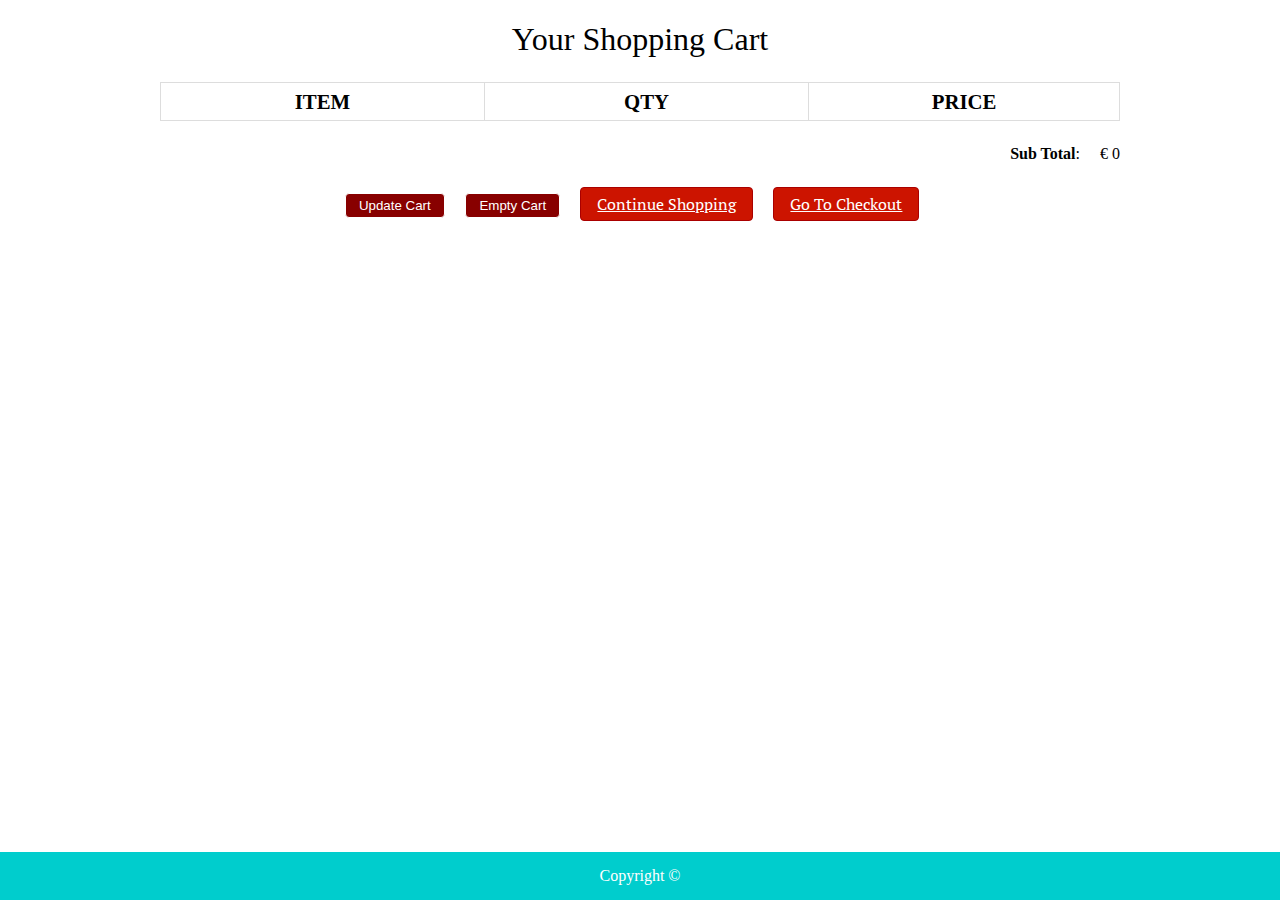
<file: furniture-website/cart.html>
<!DOCTYPE html>
<html>
    <head>
        <title>Your Shopping Cart</title>
        <meta charset="utf-8" />
        <link rel="stylesheet" href="style.css" media="screen" type="text/css" />
        <script type="text/javascript" src="http://ajax.googleapis.com/ajax/libs/jquery/2.0.3/jquery.min.js"></script>
        <script type="text/javascript" src="jquery.store.js"></script>
    </head>
    <body>
        <div id="site">
    	    <header id="masthread">
    		    <h1></h1>
	        </header>
	        <div id="content">
		        <h1>Your Shopping Cart</h1>
    		    <form id="shopping-cart" action="cart.html" method="post">
	    		    <table class="shopping-cart">
    			        <thead>
        				    <tr>
	        				    <th scope="col">Item</th>
		        			    <th scope="col">Qty</th>
    		        			<th scope="col" colspan="2">Price</th>
	    		        	</tr>
    		    	    </thead>
	    		        <tbody>
			  
		    	        </tbody>
			        </table>
        			<p id="sub-total">
	    			    <strong>Sub Total</strong>: <span id="stotal"></span>
		    	    </p>
			        <ul id="shopping-cart-actions">
				        <li>
					        <input type="submit" name="update" id="update-cart" class="btn" value="Update Cart" />
    				    </li>
	    			    <li>
		    		    	<input type="submit" name="delete" id="empty-cart" class="btn" value="Empty Cart" />
			    	    </li>
				        <li>
    				    	<a href="index.html" class="btn">Continue Shopping</a>
	    			    </li>
		    		    <li>
			    	    	<a href="checkout.html" class="btn">Go To Checkout</a>
				        </li>
        			</ul>
	        	</form>
    	    </div>
    	</div>
        <footer id="site-info">
		    Copyright &copy; 
    	</footer>
    </body>
</html>
</file>
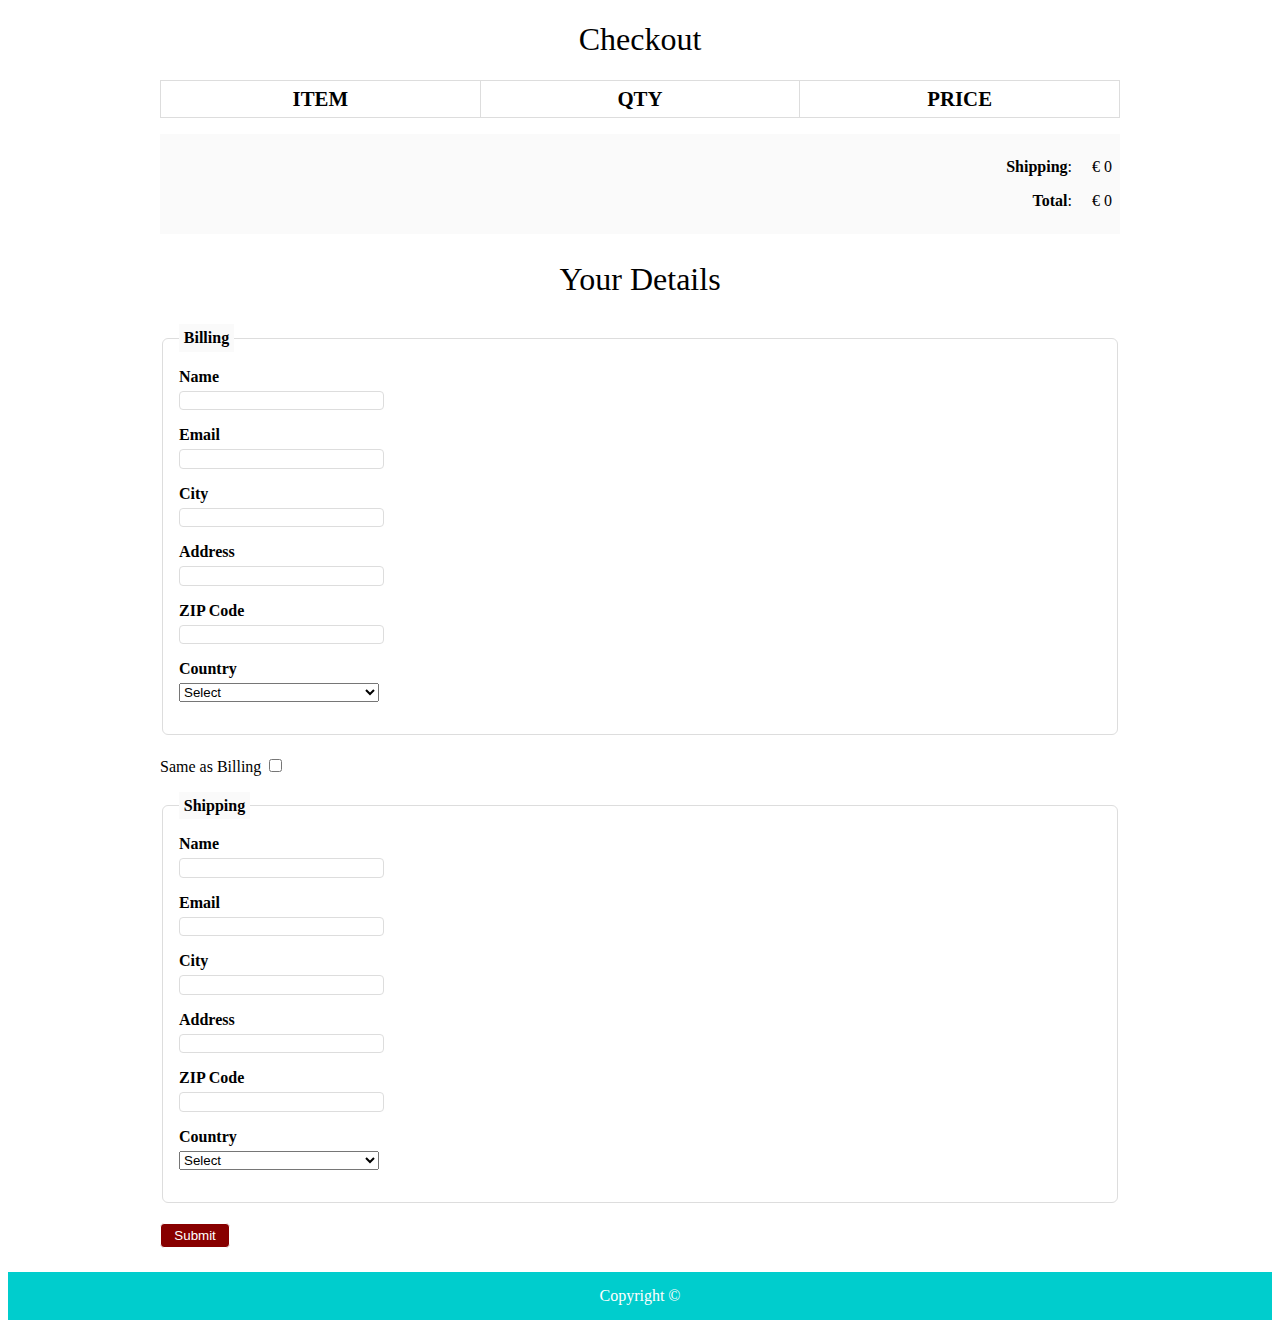
<file: furniture-website/checkout.html>
<!DOCTYPE html>
<html>
    <head>
        <title>Checkout</title>
        <meta charset="utf-8" />
        <link rel="stylesheet" href="style.css" media="screen" type="text/css" />
        <script type="text/javascript" src="http://ajax.googleapis.com/ajax/libs/jquery/2.0.3/jquery.min.js"></script>
        <script type="text/javascript" src="jquery.store.js"></script>
    </head>
    <body id="checkout-page">
        <div id="site">
        	<header id="masthread">
		        <h1></h1>
        	</header>
	        <div id="content">
	        	<h1>Checkout</h1>
	    		<table id="checkout-cart" class="shopping-cart">
	    	        <thead>
		    		    <tr>
			    		    <th scope="col">Item</th>
    				    	<th scope="col">Qty</th>
	    				    <th scope="col">Price</th>
    	    			</tr>
			        </thead>
    			    <tbody>
			  
			        </tbody>
			    </table>
		        <div id="pricing">
                    
        			<p id="shipping">
		        		<strong>Shipping</strong>: <span id="sshipping"></span>
        			</p>			
        			<p id="sub-total">
		    		    <strong>Total</strong>: <span id="stotal"></span>
			        </p>
		        </div>
		        <form action="order.html" method="post" id="checkout-order-form">
		 	        <h2>Your Details</h2>
        		 	<fieldset id="fieldset-billing">
		         		<legend>Billing</legend>
		 		        <div>
        		 			<label for="name">Name</label>
		     		    	<input type="text" name="name" id="name" data-type="string" data-message="This field cannot be empty" />
		 	        	</div>
        		 		<div>
		         			<label for="email">Email</label>
		 		        	<input type="text" name="email" id="email" data-type="expression" data-message="Not a valid email address" />
		 		        </div>
        		 		<div>
		         			<label for="city">City</label>
		 		        	<input type="text" name="city" id="city" data-type="string" data-message="This field cannot be empty" />
        		 		</div>
		         		<div>
        		 			<label for="address">Address</label>
		         			<input type="text" name="address" id="address" data-type="string" data-message="This field cannot be empty" />
		 		        </div>
        		 		<div>
		         			<label for="zip">ZIP Code</label>
		 		        	<input type="text" name="zip" id="zip" data-type="string" data-message="This field cannot be empty" />
        		 		</div>
		         		<div>
		 		        	<label for="country">Country</label>
                             <select name="country" id="country" data-type="string" data-message="This field cannot be empty">
                                <option value="">Select</option>
                                <option value="De">Denmark</option>
                                <option value="IN">India</option>
                            </select>
                        </div>
                    </fieldset>
                    <div id="shipping-same">Same as Billing <input type="checkbox" id="same-as-billing" value=""/></div>
		            <fieldset id="fieldset-shipping">
		 		        <legend>Shipping</legend>		 		
        		 		<div>
		         			<label for="sname">Name</label>
                             <input type="text" name="sname" id="sname" data-type="string" data-message="This field cannot be empty" />
                       </div>
                       <div>
                            <label for="semail">Email</label>
                            <input type="text" name="semail" id="semail" data-type="expression" data-message="Not a valid email address" />
		 		        </div>
		 		        <div>
		 		        	<label for="scity">City</label>
		 		        	<input type="text" name="scity" id="scity" data-type="string" data-message="This field cannot be empty" />
		 		        </div>
		 		        <div>
		 		        	<label for="saddress">Address</label>
		 		        	<input type="text" name="saddress" id="saddress" data-type="string" data-message="This field cannot be empty" />
		 		        </div>
		 		        <div>
		 		        	<label for="szip">ZIP Code</label>
		 		        	<input type="text" name="szip" id="szip" data-type="string" data-message="This field cannot be empty" />
		 		        </div>
		 		        <div>
		 		        	<label for="scountry">Country</label>
		 		        	<select name="scountry" id="scountry" data-type="string" data-message="This field cannot be empty">
		 			        	<option value="">Select</option>
		 			        	<option value="De">Denmark</option>
		 			        	<option value="IN">India</option>
		 			        </select>
		 		        </div>
		 	        </fieldset>
		 	        <p><input type="submit" id="submit-order" value="Submit" class="btn" /></p>
		        </form>
	        </div>
	    </div>
        <footer id="site-info">
		    Copyright &copy;
	    </footer>
    </body>
</html>
</file>
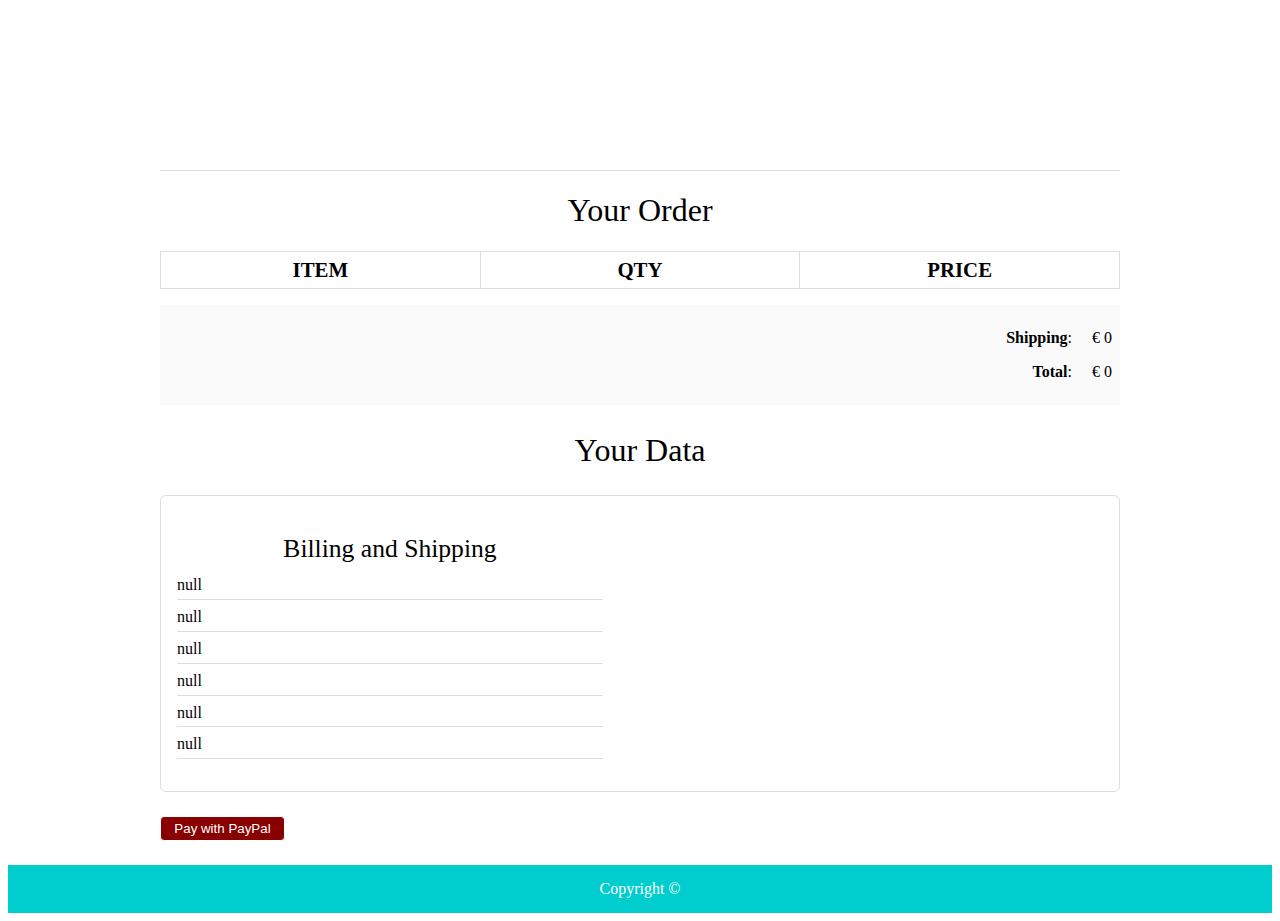
<file: furniture-website/order.html>
<!DOCTYPE html>
<html>
    <head>
        <title>Your Order</title>
        <meta charset="utf-8" />
        <link rel="stylesheet" href="style.css" media="screen" type="text/css" />
        <script type="text/javascript" src="http://ajax.googleapis.com/ajax/libs/jquery/2.0.3/jquery.min.js"></script>
        <script type="text/javascript" src="jquery.store.js"></script>
    </head>
    <body id="checkout-page">
        <div id="site">
	        <header id="masthead">
        		<h1></h1>
        	</header>
        	<div id="content">
		        <h1>Your Order</h1>
    			<table id="checkout-cart" class="shopping-cart">
	    		    <thead>
		    		    <tr>
			    		    <th scope="col">Item</th>
    				    	<th scope="col">Qty</th>
	    				    <th scope="col">Price</th>
    	    			</tr>
	    	    	</thead>
        		    <tbody>
			  
			        </tbody>
    			</table>
	    	    <div id="pricing">	
        			<p id="shipping">
	        			<strong>Shipping</strong>: <span id="sshipping"></span>
		        	</p>
    		    	<p id="sub-total">
	    		    	<strong>Total</strong>: <span id="stotal"></span>
    		    	</p>
        		</div>	 
    	    	<div id="user-details">
	    	     	<h2>Your Data</h2>
		     	    <div id="user-details-content"></div>
    		    </div>		 
                <form id="paypal-form" action="" method="post">
                	<input type="hidden" name="cmd" value="_cart" />
                	<input type="hidden" name="upload" value="1" />
                	<input type="hidden" name="business" value="" />        
                	<input type="hidden" name="currency_code" value="" />
                	<input type="submit" id="paypal-btn" class="btn" value="Pay with PayPal" />
                </form>		 
        	</div>
        </div>
        <footer id="site-info">
		    Copyright &copy; 
    	</footer>
    </body>
</html>
</file>
<file: furniture-website/style.css>
@import url(http://fonts.googleapis.com/css?family=PT+Serif:400,700,400italic);
$itemGrow: 1.2;
$duration: 250ms;
*{
	margin:0;
	padding: 0;
}
#nav-bar
{
	position:sticky;
	top: 0;
	z-index: 10;	
}
/* Add a black background color to the top navigation bar */
.topnav 
{
  	overflow: hidden; 	
}

/* Style the links inside the navigation bar */
.topnav a 
{
  float: left;
  display: block;
  color: black;
  text-align: center;
  padding: 26px 16px;
  text-decoration: none;
  font-size: 17px;
}
/* Change the color of links on hover */
.topnav a:hover {
  background-color: #ddd;
  color: black;
}
/* Style the "active" element to highlight the current page */
.topnav a.active {
  background-color: #00CDCD;
}
.navbarNav ul .li
{
	color: white;
	background-color: black;
}
.topnav a 
{
  	background-color: white;
	font-size: 20px;
}
.navbar-brand img
{
	height:100px;
	padding-left:0;	
}
.navbar-nav li
{
	padding: 0 10px;
}
.navbar-nav li a
{
	float: right;
	text-align: left;
	font-size: 20px;
	background-color: #00CDCD;
}
#nav-bar ul li a:hover
{
	color:#007bff!important;
}
.navbar
{
	background-color: #00CDCD;
	margin-bottom: 20px;	
}
.navbar-toggler
{
	border: none;
}
.navbar-link
{
	color:#555!important;
	font-weight:600;
	font-size:16px;
}
#Slider
{
	width: auto;
	height: 240px;;
}
/*-----product images------*/
.featured-categories
{
	margin: 50px 0;
}
.featured-categories img
{
	width: 100%;
	padding: 20px 0;
	transition: 1s;
	cursor: pointer;
	height: 240px;
}
.featured-categories img:hover
{
	transform: scale(1.1)
}
/*---on sale---*/
.title-box
{
	background: #00CDCD;
	color: #fff;
	width: 180px;
	padding: 4px 10px;
	height: 40px;
	margin-bottom: 30px;
	display: flex;
	margin-top: 70px;
}
.title-box h2
{
	font-size: 24px;	
}
.title-box::after
{
	content: '';
	border-top: 40px #00cdcd;
	border-right: 50px solid transparent;
	position: absolute;
	display: flex;
	margin-top: -4px;
	margin-left: 170px;
}

h1, h2, h3, h4, h5, h6 {
	font-weight: normal;
	font-size: 50%;
}
#site {
	max-width: 960px;
	margin: 0 auto;
	padding: 0 1em;
}
/*-----product-top css-------*/

.product-top img
{
	width: 100%;
	height: 300px;
}
.overlay-right
{
	display: block;
	opacity: 0;
	position: absolute;
	top: 10%;
	margin-left: 0;
	width: 70px;
	margin-bottom: 5%;
	margin-top: 5%;
}
.overlay-right .fa
{
	cursor: pointer;
	background-color: #fff;
	color: #000;
	height: 35px;
	width: 35px;
	font-size: 20px;
	padding: 7px;
	margin-bottom: 5%;
	margin-top: 10px;;
}
.overlay-right .btn-secondary
{
	background: none !important;
	border: none !important;
	box-shadow: none !important;
}
.product-top:hover .overlay-right
{
	opacity: 1;
	margin-left: 5%;
	transition: 0.5s;
}
.product-bottom h3
{
	font-size: 28px;
	padding-bottom: 10px; 
}
#masthead
{
	margin-top: 3em;
	padding: 2em 0 0.5em 0;
	border-bottom: 1px solid #ddd;
}
#masthead h1
{
	margin: 0;
	font-size: 3.5em;
	overflow: hidden;
	padding-left: 85px;
	min-height: 82px;
	line-height: 2.3;
}
.tagline {
	float: right;
	color: #00CDCD;
	font-size: 14px;
	padding-top: 3.5em;
}
#products ul {
	margin: 1.5em 0;
	padding: 0;
	list-style: none;
	overflow: hidden;
}
#products li {
	float: left;
	width: 31%;
	margin: 0 1%;
	display: block;
}
.product-image {
	width: 100%;
	padding: 20px 0;
	transition: 1s;
	cursor: pointer;
	height: 300px;
	overflow: hidden;
}
.product-description {	
	color: black;
	border-radius: 5px;
}
.product-name {
	text-align: center;
	color: black;
	margin: 0;
	font-size: 1.4em;
	text-transform: uppercase;
	letter-spacing: 0.1em;
}
.product-price {
	width: 2.7em;
	height: 2em;
	font-size: 1.7em;
	text-align: center;
	margin-left: 90px;
	background: #fff;
	color: black;	
}
form.add-to-cart div
{
	text-align: center;
	color: black;
}
form.add-to-cart p 
{
	text-align: center;
	color: #00CDCD;
}
form.add-to-cart p .btn
{
	text-align: center;
	color: white;
	background: red;
	margin-bottom: 40px;
}
form input.qty {
	width: 60px;
	border: 2px solid #eee;
	font: 1.5em 'PT Serif', serif;
	background: #f9f9f9;
	color: #000;
	border-radius: 3px;
	margin-left: 0.4em;
}
.btn{
	display: inline-block;
	background: #800;
	color: white;
	padding: 0.3em 1em;
	text-align: center;
	border-radius: 4px;
	border: 1px solid white;
}
 a.btn {
	display: inline-block;
	background: #cc1400;
	color: #fff;
	font: 1em 'PT Serif', serif;
	padding: 0.3em 1em;
	text-align: center;
	border-radius: 4px;
	border: 1px solid #a00;
}
#slider
{
	width: 100%;
}
#about
{
	padding-top: 50px;
	padding-bottom: 50px;
	color:#555;
}
#about .btn
{
	margin-top:20px;
	margin-bottom:30px;	
}
.about-content
{
	padding-top: 20px;
}
.skills-bar p
{
	margin-bottom:6px;
	font-weight: 600;
}
.progress-bar
{
	border-radius:16px;
}

.progress
{
	border-radius:16px!important;
	margin-bottom: 20px;
}
#services
{
	background: black;
	background-size: cover;
	background-position: center;
	color:#555!important;
	background-attachment: fixed;
	padding-top:50px;
	padding-bottom: 50px;
}
#services h1
{
	text-align: center;
	color:#fff!important;
	padding-bottom: 10px;
}
#services h1::after
{
	content: '';
	background:#efefef;
	display: block;
	height:3px;
	width:170px;
	margin: 20px auto 5px;
}
#services h3
{
	font-weight: 400;
	color: white;
	margin: auto;
}
#services p
{
	font-weight: 400;
	color: white;
	margin: auto;
	margin-top: 20px;
}
#services i
{
	
	color: white;
}
.icon
{
	font-size:40px;
	margin:20px auto;
	padding: 20px;
	height: 80px;
	width:80px;
	border:1px solid #fff;
	border-radius:50%;
}
.services .col-md-4:hover{
	background:#007bff;
	cursor: pointer;
	transition: 0.7s;
	
}
/*-------contact---------*/
#contact
{
	background: #efefef;
	padding-top: 40px;
	padding-bottom: 40px;
	color: #777;
}
.contact-form
{
	padding: 15px;
}
::placeholder
{
	color: #999!important;
}
.follow
{
	background: #fff;
	padding: 10px;
	margin: 15px;
}
.contact-info .fa
{
	margin: 10px;
	color: #007bff;
	font-weight: bold;
}
#site-info {
	height: 3em;
	width: 100%;
	line-height: 3;
	text-align: center;
	background: #00CDCD;
	position: absolute;
	color: #fff;
	left: 0;
	bottom: 0;
}
body#checkout-page #site-info {
	position: static;
}
#shopping-cart {
	margin: 1.5em 0;
}
.shopping-cart {
	border: 1px solid #ddd;
	border-collapse: collapse;
	border-spacing: 0;
	width: 100%;
	table-layout: fixed;
}
.shopping-cart th {
	font-size: 1.3em;
	padding: 0.3em;
	width: 33.3%;
	border: 1px solid #ddd;
	text-transform: uppercase;
}
.shopping-cart td {
	padding: 0.3em;
	width: 33.3%;
	border: 1px solid #ddd;
}
.shopping-cart tr:nth-child(even) {
	background: #fafafa;
},

.shopping-cart td.pdelete {
	text-align: center;
}
.pdelete a,
.pdelete a:hover {
	color: #c00;
	text-decoration: none;
	font-size: 2.5em;
	display: block;
	text-align: center;
}
#shopping-cart-actions {
	margin: 1.5em 0;
	padding: 0;
	list-style: none;
	text-align: center;
}
#shopping-cart-actions li {
	display: inline-block;
	margin-right: 1em;
}
#pricing {
	padding: 0.5em;
	margin: 1em 0;
	background: #fafafa;
}
#sub-total, #shipping {
	margin: 1.5em 0;
	text-align: right;
}
#sub-total span,
#shipping span {
	margin-left: 1em;
}
#content > h1,
#checkout-order-form h2 {
	font-size: 2em;
	text-align: center;
}
#pricing #sub-total,
#pricing #shipping {
	margin: 1em 0;
}
#checkout-order-form {
	margin: 1.5em 0;
}
#checkout-order-form fieldset {
	border: 1px solid #ddd;
	border-radius: 6px;
	padding: 1em;
	margin-bottom: 1.3em;
}
#checkout-order-form legend {
	padding: 0.3em;
	background: #fafafa;
	font-weight: bold;
}
#checkout-order-form div {
	margin-bottom: 1em;
}
#checkout-order-form label {
	display: block;
	font-weight: bold;
	margin-bottom: 0.3em;
	text-align: left;
}
#checkout-order-form input[type="text"] {
	width: 200px;
	display: block;
	background: #fff;
	border: 1px solid #ddd;
	border-radius: 4px;
	padding: 0.1em;
}
#checkout-order-form select {
	width: 200px;
	display: block;
}
.message {
	display: block;
	margin: 0.5em 0;
	color: red;
}
#user-details {
	margin: 1.5em 0;
}
#user-details > h2 {
	text-align: center;
	font-size: 2em;
}
#user-details-content {
	margin: 1.5em 0;
	padding: 1em;
	border: 1px solid #ddd;
	border-radius: 6px;
	overflow: hidden;
}
#user-details-content .detail {
	float: left;
	width: 46%;
}
#user-details-content .detail.right {
	float: right;
}
#user-details-content .detail > h2 {
	text-align: center;
	font-size: 1.6em;
	margin-bottom: 0.5em;
}
#user-details-content ul {
	margin: 0 0 1em 0;
	padding: 0;
	list-style: none;
}
#user-details-content li {
	display: block;
	margin-bottom: 0.5em;
	padding-bottom: 0.3em;
	border-bottom: 1px solid #ddd;
}
#paypal-form {
	margin: 1.5em 0;
}
</file>
